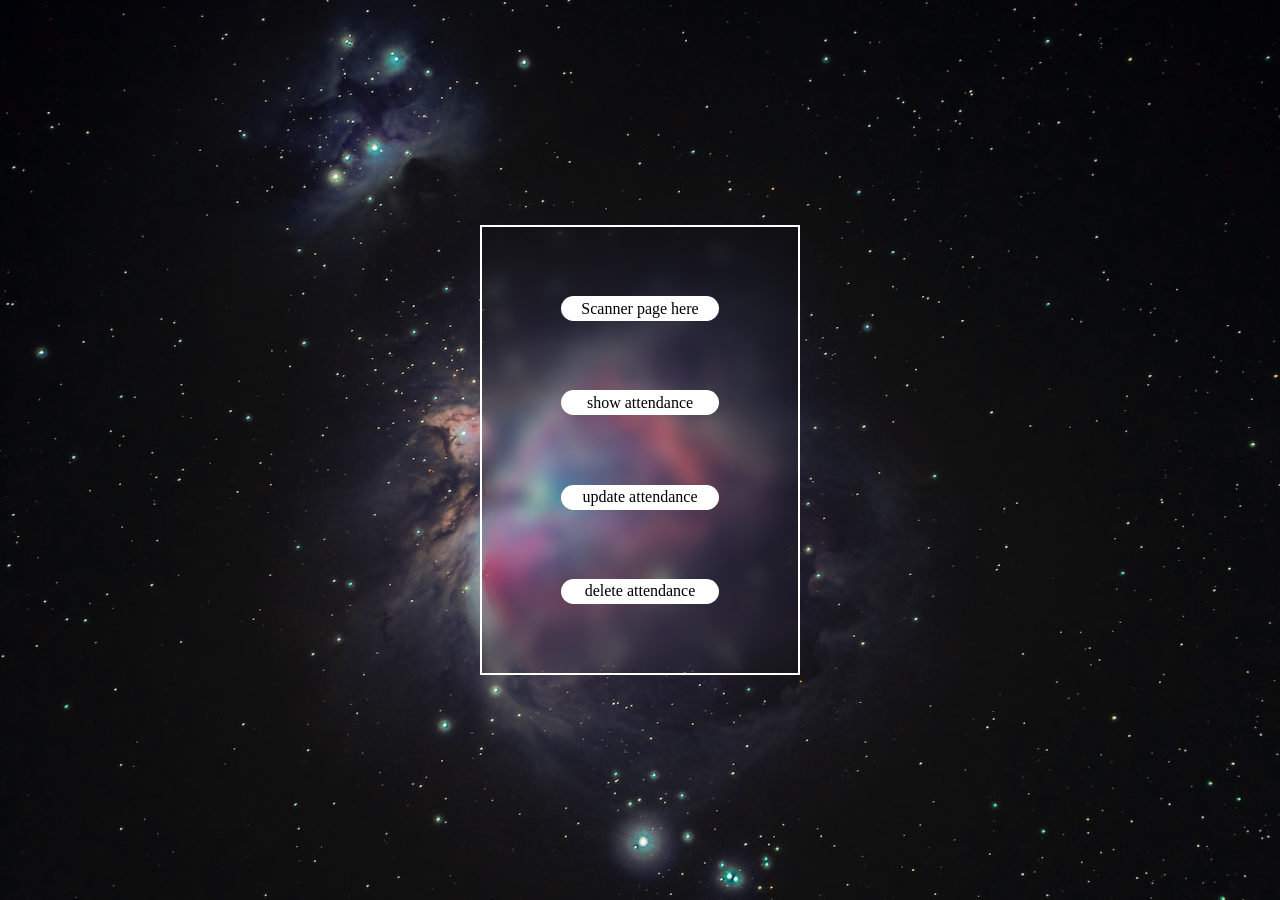
<file: html/faculty_index.html>
<!DOCTYPE html>
<html lang="en">
<head>
<meta charset="UTF-8">
<meta name="viewport" content="width=device-width, initial-scale=1.0">
<title>Login Page</title>
<style>
    *{
        padding: 0;
        margin: 0;
        box-sizing: border-box;
    }

    .container{
        /* background-color: rgba(0, 0, 0); */
        height: 100vh;
        width: 100%;
        display: flex;
        justify-content: center;
        align-items: center;
        background-image: url("../img/bg_login.jpg");
        background-repeat: no-repeat;
        background-size: cover;
        background-position: center;
        background-blend-mode: multiply;
    }
    .box{
        background-color: transparent;
        backdrop-filter: blur(8px);
        border: 2px solid rgba(255, 255, 255);
        height: 50vh;
        width: 25%;
        display: flex;
        justify-content: space-evenly;
        flex-direction: column;
        align-items: center;
    }
    .box a{
        display: flex;
        justify-content: center;
        align-items: center;
        background-color: white;
        width: 50%;
        height: 25px;
        border-radius: 50px;
        color: black;
        text-decoration: none;
    }
</style>
</head>
<body>
    <div class="container">
        <div class="box">
            <a id="scanner" href="../scanner/index.html">Scanner page here</a>
            <a id="show_attendance" href="../scanner/index.html">show attendance</a>
            <a id="undate" href="../scanner/index.html">update attendance</a>
            <a id="delete" href="../scanner/index.html">delete attendance</a>
        </div>
    </div>
</body>
</html>
</file>
